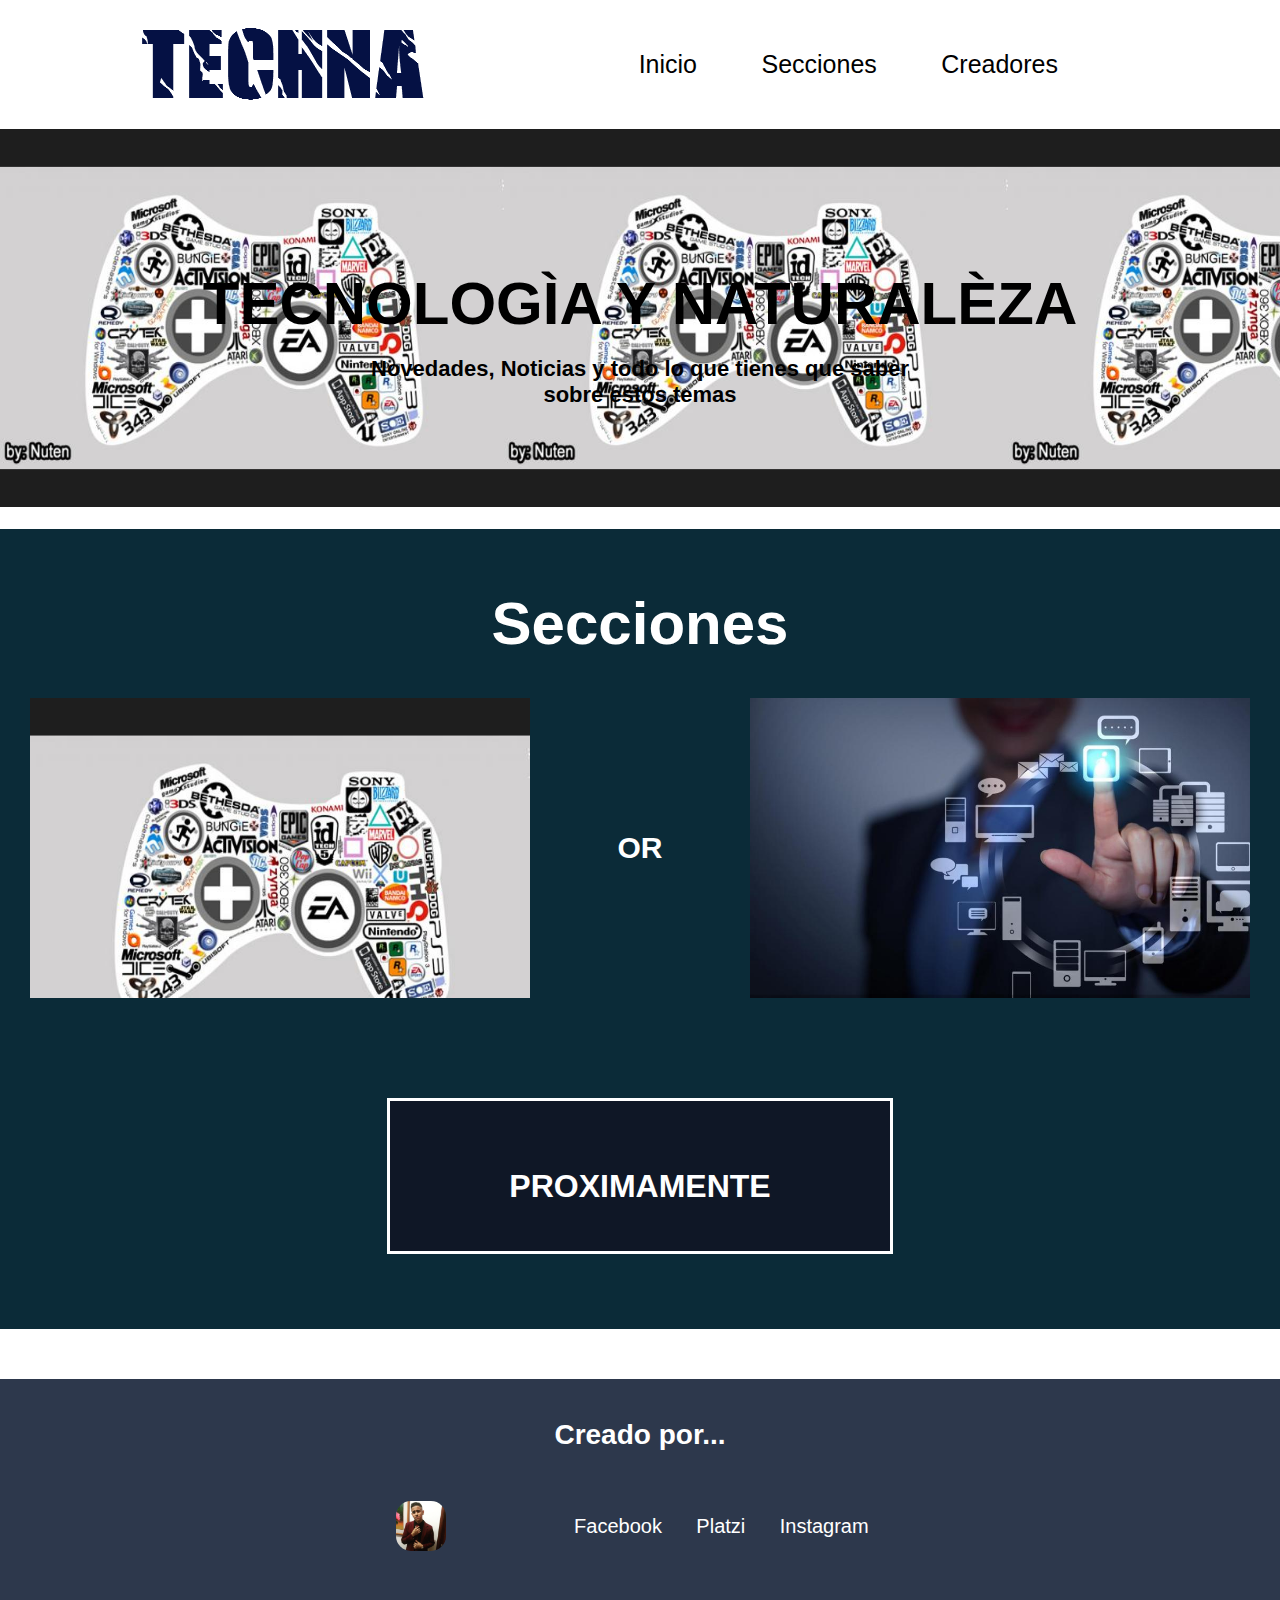
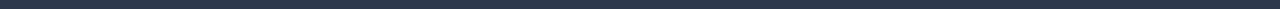
<file: index.html>
<!DOCTYPE html>
<html>
  <head>
    <meta charset="utf-8">
    <link rel="stylesheet" href="estilos/estilo.css">
    <title>TechNa</title>
  </head>
  <body>

    <section class="header">

      <figure class="logo">
        <img src="imagenes/logo.png" alt="Logo de la página">
      </figure>

      <nav class="menu">
        <ol>
          <ul>
              <li><a href="index.html">Inicio</a></li>
            <li><a href="">Secciones</a></li>
            <li><a href="">Creadores</a></li>
          </ul>
        </ol>
      </nav>

    </section>

    <section class="portada">
      <div class="contenedor1">
        <h1>TECNOLOGÌA Y NATURALÈZA</h1>
        <h2>Novedades, Noticias y todo lo que tienes que saber<br>
        sobre estos temas</h2>
      </div>

    </section>

    <section class="secciones">
      <div class="titulo">
        <h1 class="h1">Secciones</h1>
      </div>

      <div class="temas">
        <div class="C-V">
          <h1 class="V-J"><a href="VideoJuegos.html">Video Juegos</a></h1>
        </div>

        <div class="or">
          <p>OR</p>
        </div>

        <div class="C-T">

          <h1 class="tech"><a href="tecnologia.html">Tecnologia</a></h1>

        </div>

      </div>

      <div class="proximos">
        <h1 class="prox">PROXIMAMENTE</h1>
      </div>

    </section>

    <section class="fin">

      <div class="f-titulo">
        <h1>Creado por...</h1>
      </div>

      <div class="cf">

        <div class="foto">

        </div>

        <div class="info">

          <a href="https://www.facebook.com/profile.php?id=100004221819978" target="_blank">Facebook</a>

          <a href="https://platzi.com/@SERGIO7900/" target="_blank">Platzi</a>

          <a href="https://www.instagram.com/sergio_nm7900/" target="_blank">Instagram</a>

        </div>

      </div>
    </section>
  </body>
</html>
</file>
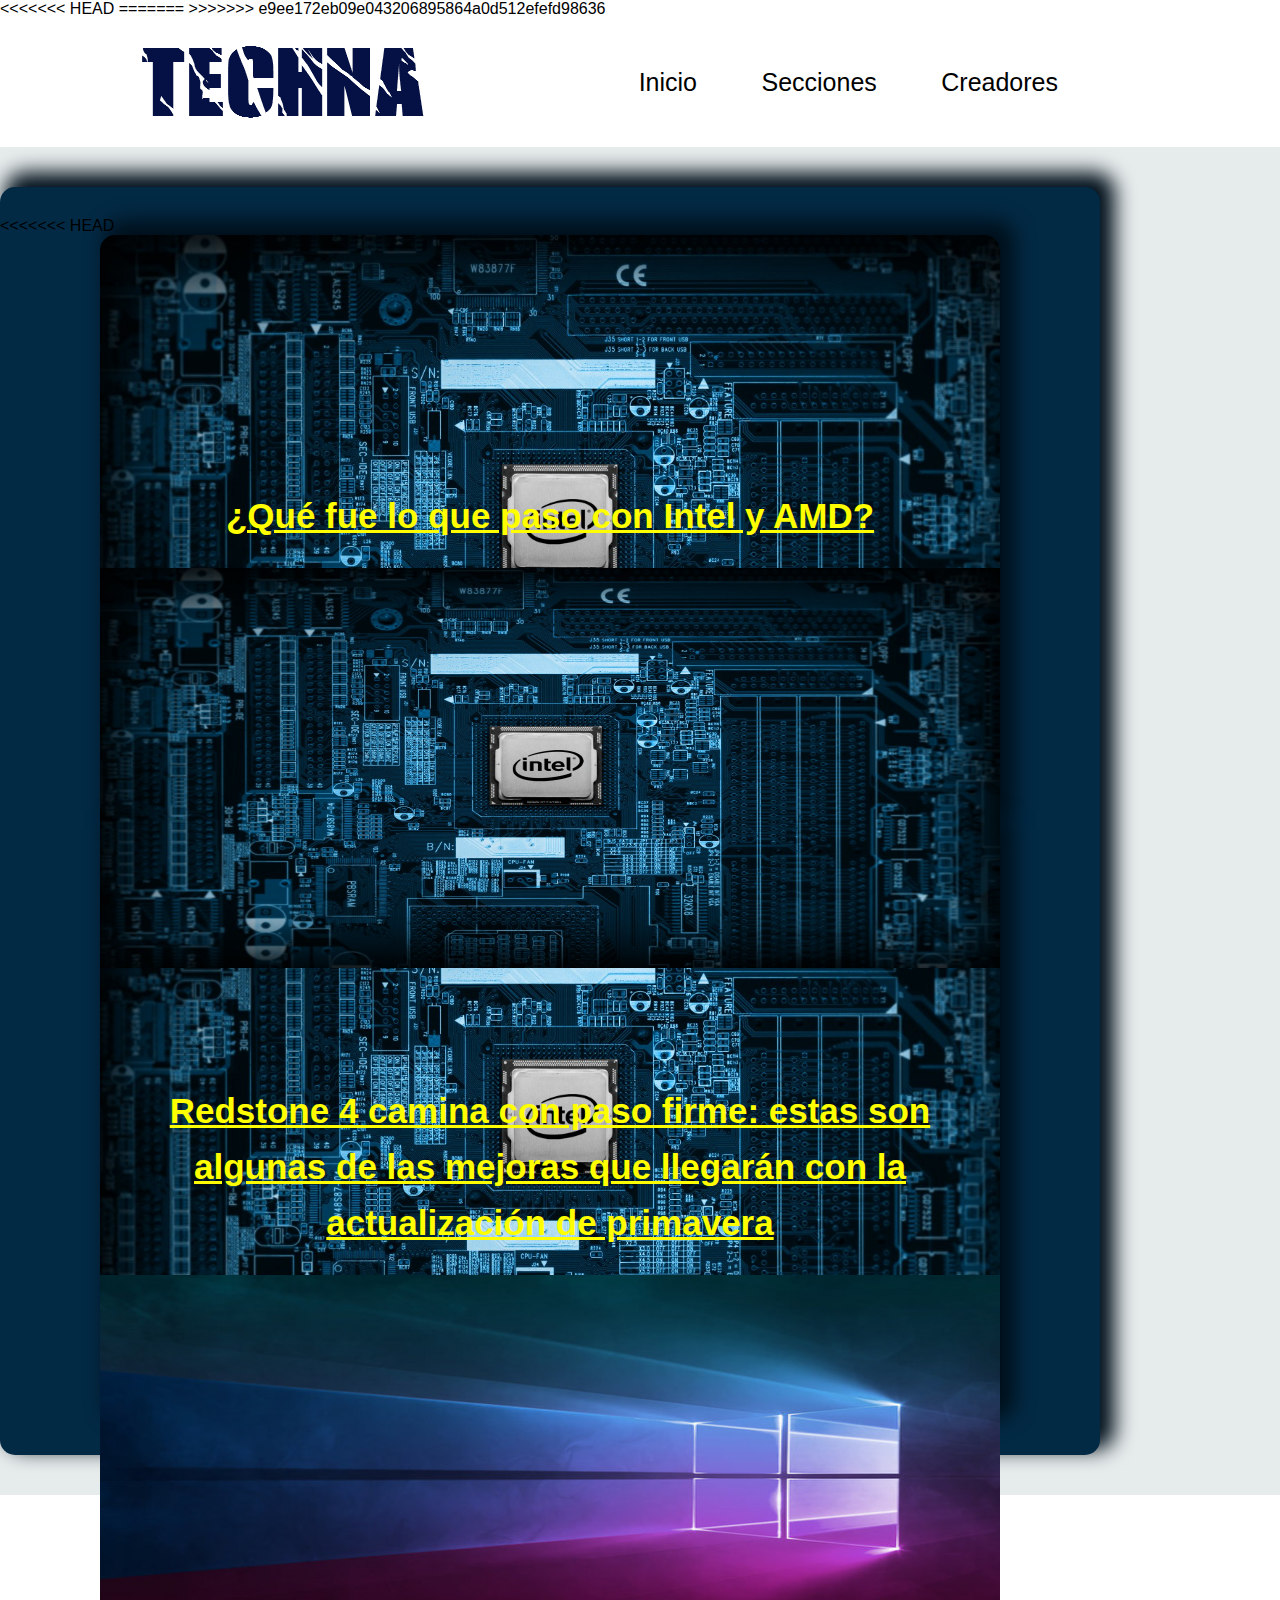
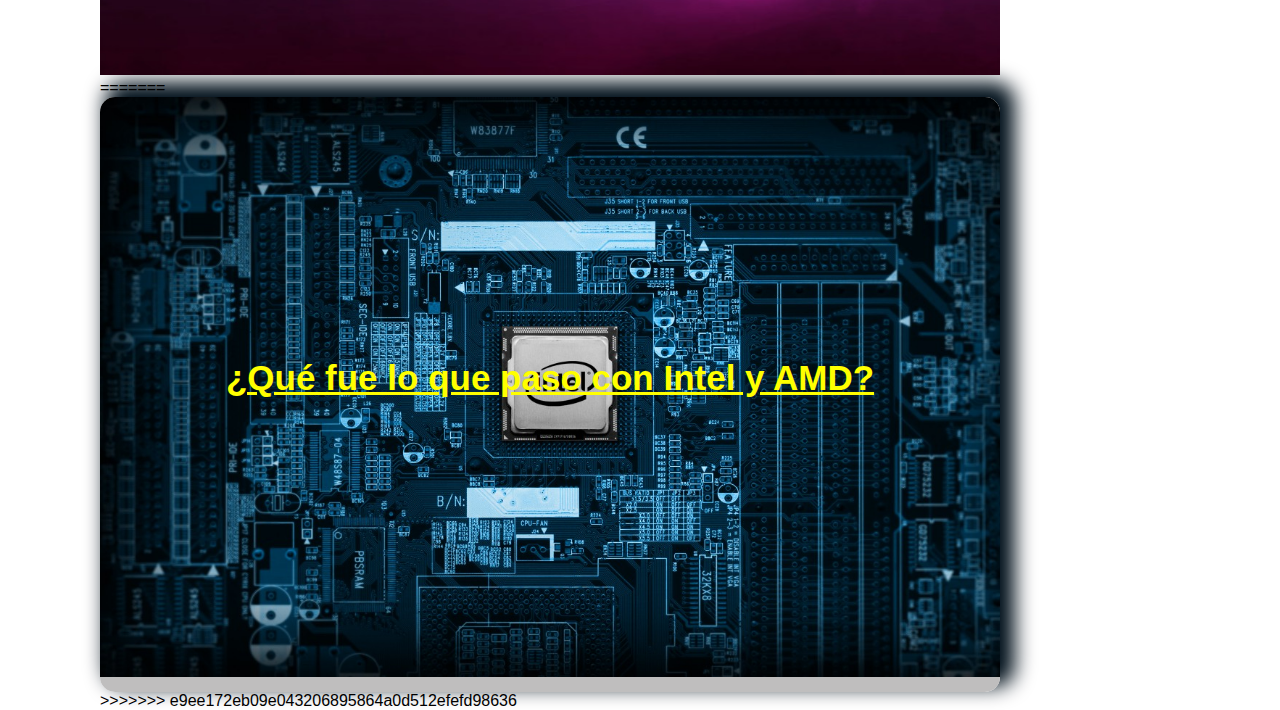
<file: tecnologia.html>
<!DOCTYPE html>
<html>
  <head>
    <meta charset="utf-8">
<<<<<<< HEAD
    <title>Tecnologia</title>
=======
    <title>TechNa | Tecnologia</title>
>>>>>>> e9ee172eb09e043206895864a0d512efefd98636
    <link rel="stylesheet" href="estilos/tech-estilos.css">
  </head>
  <body>

    <header class="header">
      <figure class="logo">
        <img src="imagenes/logo.png" alt="">
      </figure>
      <nav class="menu">
        <ol>
          <ul>
            <li><a href="index.html">Inicio</a></li>
            <li><a href="">Secciones</a></li>
            <li><a href="#">Creadores</a></li>
          </ul>
        </ol>
      </nav>
    </header>
    <div class="contenedor-p">
      <div class="fondo">
<<<<<<< HEAD
        <article class=portada-tech>
          <div class="figure">
            <a href="https://www.xataka.com/seguridad/el-problemon-de-los-procesadores-de-intel-a-quien-afecta-a-quien-no-y-como-solucionarlo" target="_blank"><h1 class="titulo-principal">¿Qué fue lo que paso con Intel y AMD?</h1>
              <img src="imagenes/portada-tech.jpg" alt="">
            </a>

          </div>
    </article>
    <article class=portada-tech>
      <div class="figure">
        <a href="https://www.xatakawindows.com/windows/redstone-4-camina-con-paso-firme-estas-son-algunas-de-las-mejoras-que-llegaran-con-la-actualizacion-de-primavera" target="_blank"><h1 class="titulo-principal">Redstone 4 camina con paso firme: estas son algunas de las mejoras que llegarán con la actualización de primavera</h1>
          <img src="imagenes/windows.jpg" alt="">
        </a>

=======
      <div class=portada-tech>
        <a href="https://www.xataka.com/seguridad/el-problemon-de-los-procesadores-de-intel-a-quien-afecta-a-quien-no-y-como-solucionarlo" target="_blank"><h1 class="titulo-principal">¿Qué fue lo que paso con Intel y AMD?</h1></a>
      </div>
>>>>>>> e9ee172eb09e043206895864a0d512efefd98636
      </div>
</article>
  </div>
    </div>
  </body>
</html>
</file>
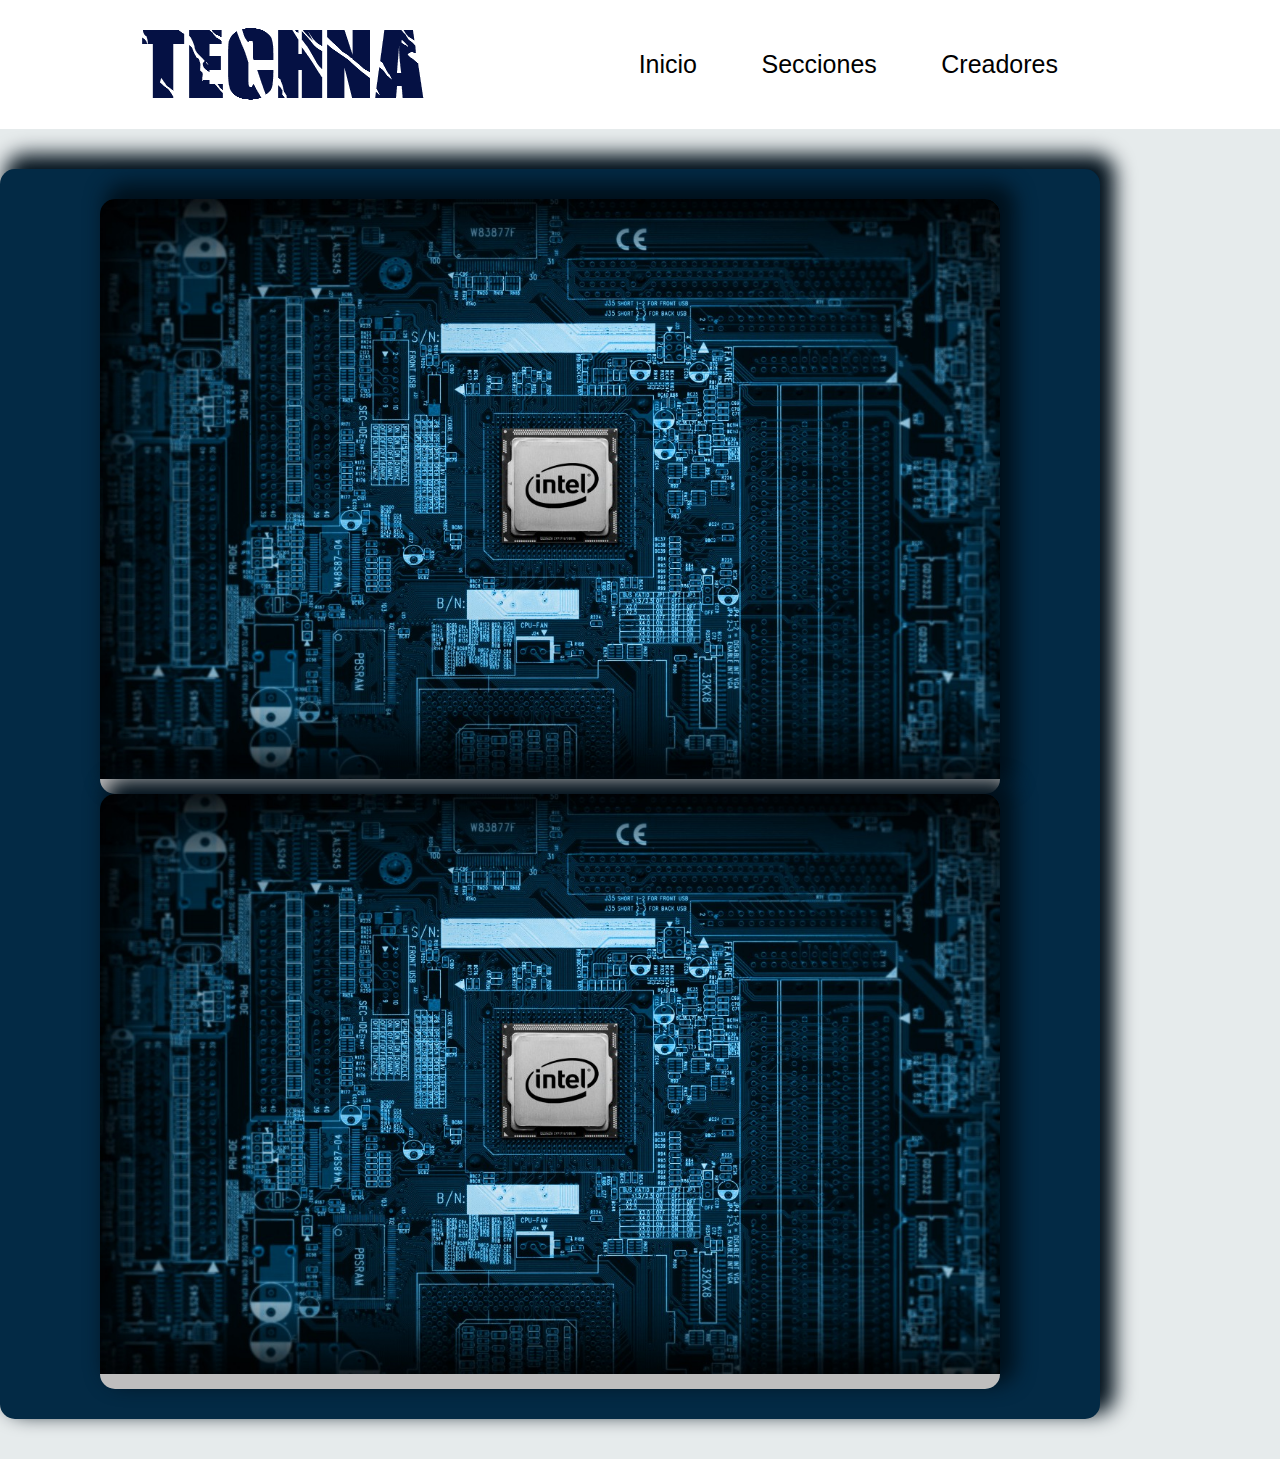
<file: VideoJuegos.html>
<!DOCTYPE html>
<html>
  <head>
    <meta charset="utf-8">
    <title>Video Juegos</title>
    <link rel="stylesheet" href="estilos/tech-estilos.css">
  </head>
  <header class="header">
    <figure class="logo">
      <img src="imagenes/logo.png" alt="">
    </figure>
    <nav class="menu">
      <ol>
        <ul>
          <li><a href="index.html">Inicio</a></li>
          <li><a href="">Secciones</a></li>
          <li><a href="#">Creadores</a></li>
        </ul>
      </ol>
    </nav>
  </header>
  <div class="contenedor-p">
    <div class="fondo">
      <article class=portada-tech>
        <div class="figure">
      <h1 class="titulo-principal"></h1>

        </div>
  </article>
  <article class=portada-tech>
    <div class="figure">
    <h1 class="titulo-principal"></h1>

    </div>
  </article>
    </div>
    </div>
</body>
</html>
</file>
<file: estilos/estilo.css>
body{
  font-family: helvetica;
  margin: 0;
}
.header{
  max-width: 1000px;
  display: flex;
  align-items: center;
  margin: 20px auto;

}
.logo{
  display: inline-block;
  margin: 0;
  transition: .5s;

}
.menu{
  display: inline-block;
  position: absolute;
  right: 15%;
  transition: .5s;

}
.menu ol{
  padding: 0;
}
.menu li{
  display: inline-block;
  font-size: 25px;
  padding: 5px 20px;
  margin: 0 10px;
  transition: .3s;
  border-radius: 15px;
}
.menu li:hover{

  background: #051144;
}
.menu a{
  text-decoration: none;
  color: black;
  transition: .4s;

}
.menu a:hover{
  color: white;

}
.portada{
  height: 400px;
  animation-name: swipe;
  animation-duration: 2s;
  animation-delay: .2s;
  transition: 2s;

}


.contenedor1{
  display: block;
  padding: 80px 0;
  background-image: url("../imagenes/videojuegos.jpg");
  background-size: contain;

}
.contenedor1 h1{
  display: block;
  text-align: center;
  font-size: 60px;
  margin: 60px 0 0 0;
}
.contenedor1 h2{
    display: block;
    text-align: center;
    font-size: 22px;
}
.secciones{
  background: #0B2B38;
  height: 800px;
  margin-bottom: 50px;
}
.titulo{
  text-align: center;
  padding-top: 20px;
  font-size: 30px;
  color: white;
}
.temas{
    display: flex;
    justify-content: space-between;
    margin: 0 30px;
}
.temas a{
  text-decoration: none;
    color: white;
}
.C-V{
  position: relative;
  height: 300px;
  width: 500px;
  background-image: url("../imagenes/videojuegos.jpg");
  background-size: cover;
  cursor: pointer;
}


.V-J{
  height: 100%;
  margin: 0;
  display: flex;
  justify-content: center;
  align-items: center;
  font-size: 45px;
  color: white;
  background: rgba(16, 19, 34, 0.7);
  cursor: pointer;
  transition: .3s;
  transform:scale(0);
}

.C-V:hover .V-J{
  transform:scale(1);
  border: 4px solid white;
}


.C-T{
  position: relative;
  height: 300px;
  width: 500px;
  background-image: url("../imagenes/tecnologia.jpg");
  background-size: cover;
    box-shadow: inset 0 -.2em rgba(0, 0, 0, .2);
    animation-name: click;
}


.tech{
  height: 100%;
  margin: 0;
  display: flex;
  justify-content: center;
  align-items: center;
  font-size: 45px;
  background: rgba(16, 19, 34, 0.7);
  cursor: pointer;
  transition: .3s;
  transform:scale(0);


}


.C-T:hover .tech{
  transform:scale(1);
  border: 4px solid white;
}
.or{
  display: flex;
  align-items: center;
}
.or p{
  font-size: 30px;
  color: white;
  font-weight: 700;

}


.proximos{
  margin: 0 auto;
  border: 3px solid white;
  margin-top: 100px;
  padding-bottom: 50px;
  align-items:center;
  height: 100px;
  width: 500px;
  background: rgba(16, 19, 34, 0.8);
  cursor: pointer;
}
.proximos:hover{
  background: rgba(104, 116, 140, 0.8);
}
.proximos:hover .prox{
    color: #2D384C;
}
.prox{
  text-align: center;
  padding-top: 45px;
  color: white;
  transition: .3s;
}
.fin{
 padding: 40px;
 background: #2D384C;
 height: 150px;
 animation-name: borde;
 animation-duration: 3s;
 animation-iteration-count: infinite;
 animation-timing-function: ease-in;
 animation-direction: alternate;
}
@keyframes borde {
  0%{
    border: 10px solid #00F9F1;
  }
  30%{
    border: 10px solid #00B9F7;
  }
  60%{
    border: 10px solid #0042F2;
  }
  100%{
    border: 10px solid #02EFA0;
  }
}
.cf{
  height: 150px;
  display: flex;
  align-items: center;
  justify-content: space-around;
  margin: 0 25%;

}
.foto{
  background-image: url("../imagenes/perfil.jpg");
  background-size: cover;
  height: 50px;
  width: 50px;
  cursor: pointer;
  border-radius: 30%;
  transition: .4s;
}
.foto:hover{
  border: 3px solid #051144;
}
.info{

}
.info a{
  padding-top: 5px;
  text-decoration: none;
  color: white;
  padding: 5px 15px;
  font-size: 20px;
  animation-name: color;
  animation-duration: 1s;
  transition: 3s;
  animation-iteration-count: infinite;
  animation-direction: alternate;
  animation-timing-function:ease-in-out;
}
@keyframes color {
  0%{
    color: #f3f8f5;
  }
  100%{
    color: #009688;
  }
}

/* .info a:hover {
  border-radius: 15px;
  background: #051144;
} */
.f-titulo{
  text-align: center;
}
.f-titulo h1{
  margin: 0;
  color: white;
  font-size: 28px;
}




/* MEDIA QUERYS */

@media screen and (max-width: 1000px) {
  .header{
    display: block;
    text-align: center;
  }
  .menu{
    display: block;
    position: static;
  }
  .temas .C-V,.C-T{
    width: 400px;
    background-size: cover;
  }
}
</file>
<file: estilos/tech-estilos.css>
body{
  font-family: helvetica;
  margin: 0;
}

.header{
  max-width: 1000px;
  display: flex;
  align-items: center;
  margin: 20px auto;

}
.titulo-principal{
   font-size: 38px;
   line-height: 56px;
   color: white;
   text-align: center;
   transition: .2s;
}
.titulo-principal:hover{
  color: #a2dffc;
}
.figure a{
     text-decoration: none;
}
.logo{
  display: inline-block;
  margin: 0;
  transition: .5s;

}
.menu{
  display: inline-block;
  position: absolute;
  right: 15%;
  transition: .5s;

}
.menu ol{
  padding: 0;
}
.menu li{
  display: inline-block;
  font-size: 25px;
  padding: 5px 20px;
  margin: 0 10px;
  transition: .3s;
  border-radius: 15px;
}
.menu li:hover{

  background: #051144;
}
.menu a{
  text-decoration: none;
  color: black;
  transition: .4s;

}
.menu a:hover{
  color: white;

}
.contenedor-p{
  background: #e6ebec;
  width: 100%;
  margin: 0 auto;
  padding: 40px 0;
}
.fondo{
  background: #032a45;
  max-width: 1100px;
<<<<<<< HEAD
=======
  margin: 0 auto;
  padding: 30px 0;
  box-shadow: 10px -10px 20px 5px #01101b;
  border-radius: 15px;
}
.portada-tech{
  height: 500px;
  background-image: url("../imagenes/portada-tech.jpg");
  background-size: cover;
  width: 900px;
>>>>>>> e9ee172eb09e043206895864a0d512efefd98636
  margin: 0 auto;
  padding: 30px 0;
  box-shadow: 10px -10px 20px 5px #01101b;
  border-radius: 15px;
}

 .portada-tech{
  width: 900px;
  margin: 0 auto;
  padding-bottom: 50px;
  border-bottom: 15px solid #bfbebe;
}
.figure img{
  height: 400px;
  width: 900px;
}

a .titulo-principal{
  font-size: 35px;
  color: yellow;
  text-align: center;
  padding-top: 200px;
  text-decoration: underline;

}
</file>
